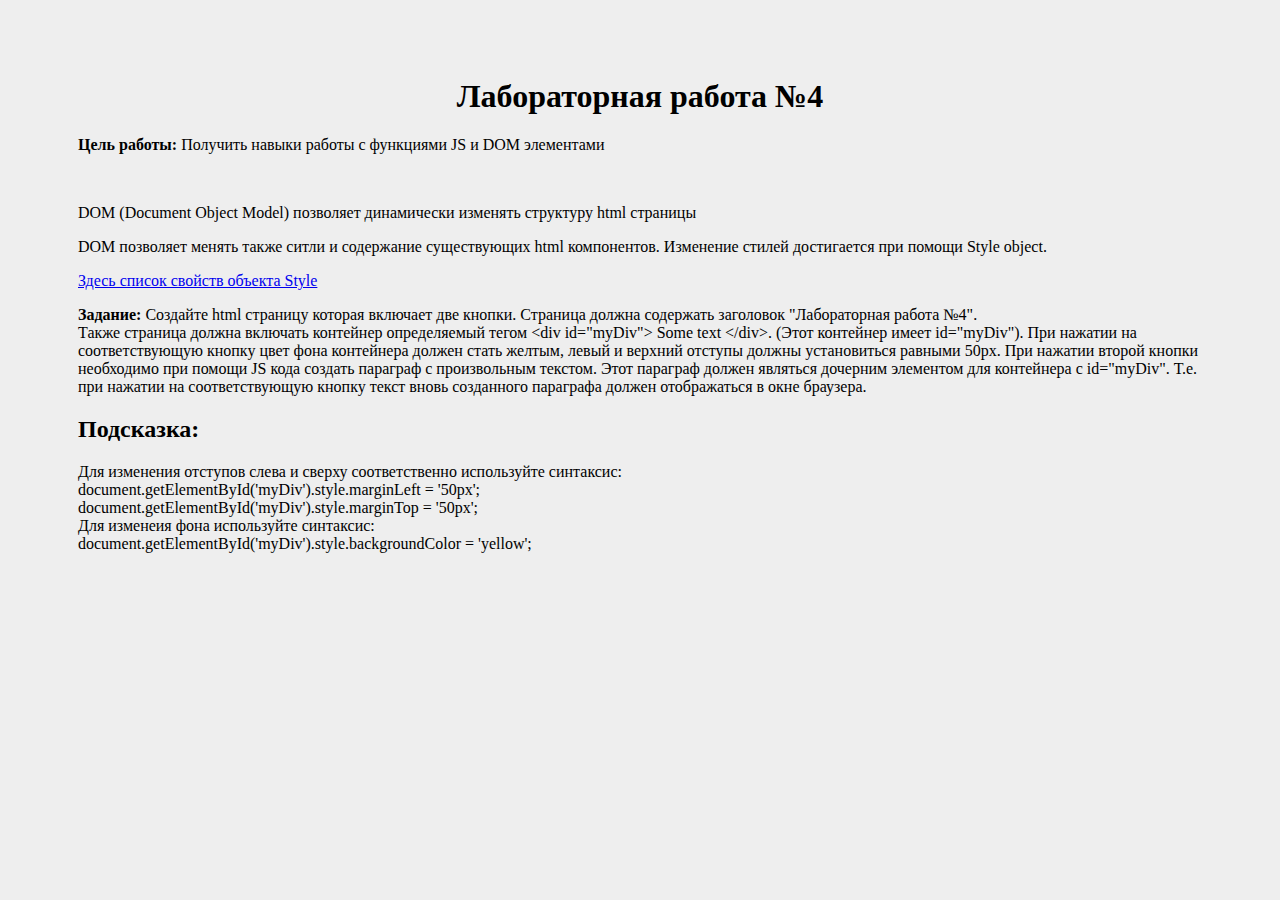
<file: labfour.html>
<html DOCTYPE! >
<head>
<title>
Лабораторная работа №3
</title>
<style>
body {
background-color:#eee;
padding:70px;
}
.container{
  display: flex;


}
body h1{
  text-align:center;
}
</style>

</head>
<body>
<div class="body_div">
<h1>Лабораторная работа №4</h1>
<p><b>Цель работы: </b> Получить навыки работы с функциями JS и DOM элементами</p>
<br>
<p>
  DOM (Document Object Model) позволяет динамически изменять структуру html страницы
  <p>
<p>DOM позволяет менять также ситли и содержание существующих html компонентов.
Изменение стилей достигается при помощи Style object.</p>

  <a href="https://www.w3schools.com/jsref/dom_obj_style.asp" target="_blank">
  Здесь список свойств объекта Style</a>


<p>
<b>Задание: </b>
Создайте html страницу которая включает две кнопки. Страница должна содержать
заголовок "Лабораторная работа №4". <br>Также страница должна включать контейнер определяемый тегом &ltdiv id="myDiv"&gt Some text &lt/div&gt. (Этот контейнер имеет id="myDiv").
При нажатии на соответствующую кнопку цвет фона контейнера должен стать желтым, левый и верхний отступы должны установиться равными 50px.
При нажатии второй кнопки необходимо при помощи JS кода создать параграф с произвольным текстом. Этот параграф должен являться дочерним элементом для контейнера с id="myDiv". Т.е. при
нажатии на соответствующую кнопку текст вновь созданного параграфа должен отображаться в окне браузера.
</div>
</p>
<p>
<b><h2>Подсказка:</h2></b> Для изменения отступов слева и сверху соответственно используйте синтаксис: <br>
document.getElementById('myDiv').style.marginLeft = '50px';<br>
document.getElementById('myDiv').style.marginTop = '50px';<br>
Для изменеия фона используйте синтаксис: <br>
document.getElementById('myDiv').style.backgroundColor = 'yellow';<br>

 </p>


</body>
</html>
</file>
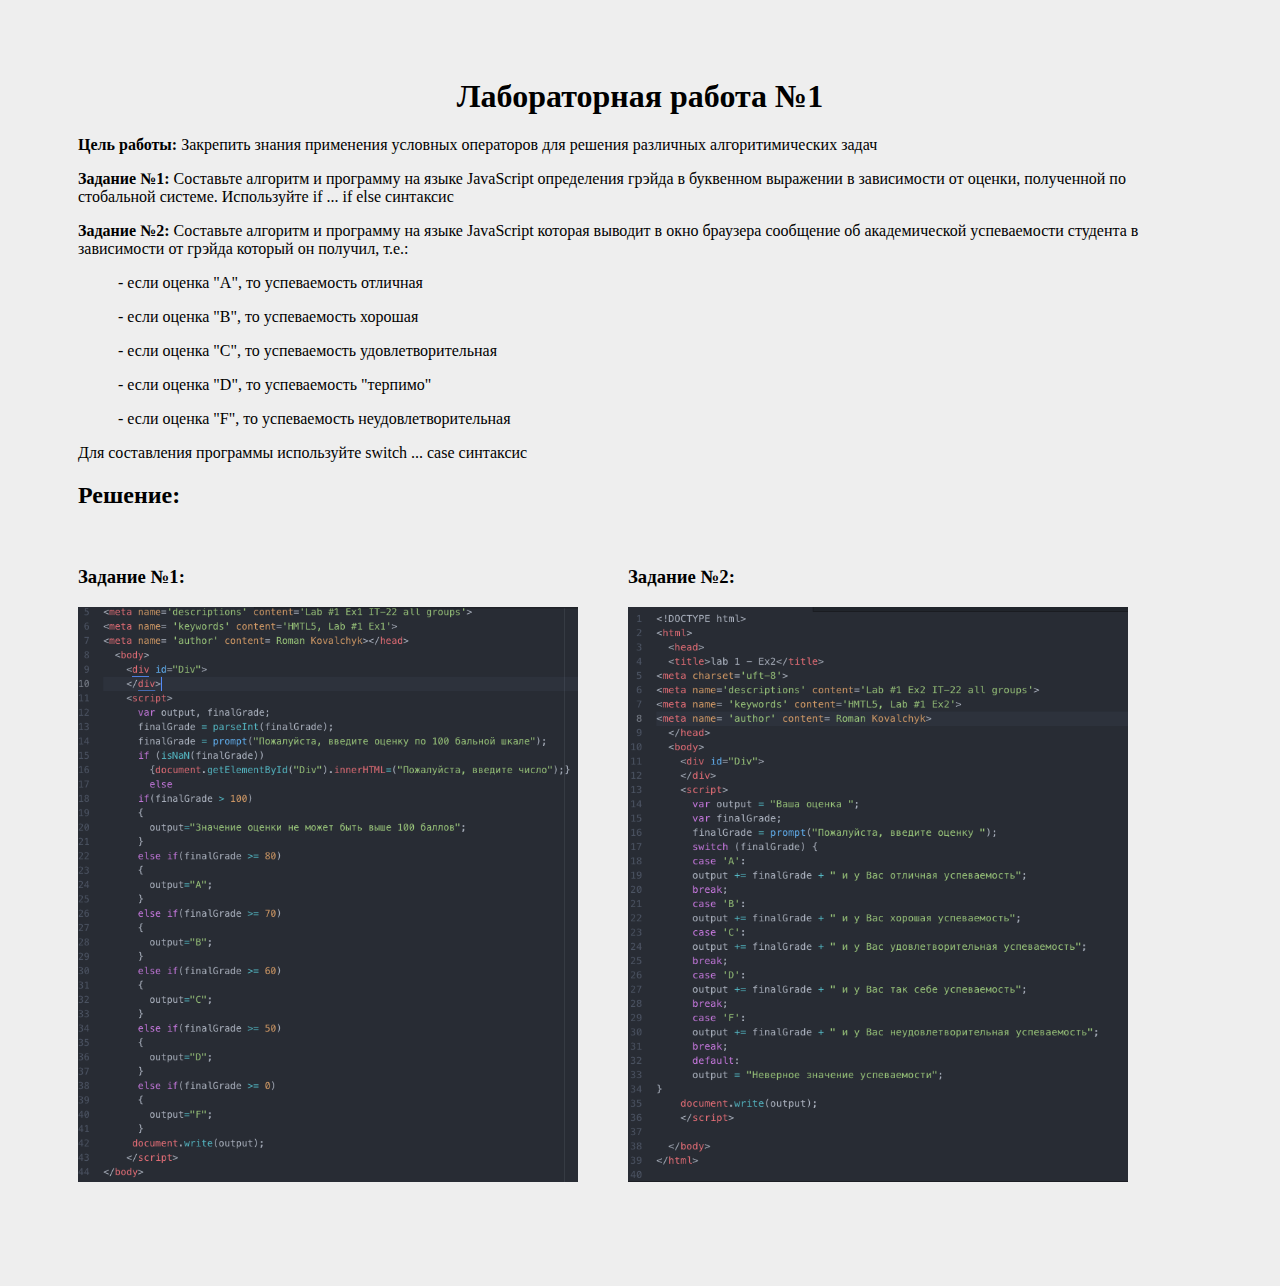
<file: labone.html>
<html>
<head>
<title>Лабораторная работа №1</title>
<style>
body {
background-color:#eee;
padding:70px;
}
.container{
  display: flex;


}
body h1{
  text-align:center;
}
</style>
</head>
<div class="body_div">
<h1>Лабораторная работа №1</h1>
<p><b>Цель работы: </b> Закрепить знания применения условных операторов для решения различных алгоритимических задач</p>
<p><b>Задание №1: </b>Составьте алгоритм и программу на языке JavaScript определения грэйда в буквенном выражении в зависимости от оценки, полученной по стобальной системе. Используйте if ... if else синтаксис</p>
<p><b>Задание №2: </b>Составьте алгоритм и программу на языке JavaScript которая выводит в окно браузера сообщение об академической успеваемости студента в зависимости от грэйда который он получил, т.е.:</p>
<ul>- если оценка "А", то успеваемость отличная</ul>
<ul>- если оценка "B", то успеваемость хорошая</ul>
<ul>- если оценка "C", то успеваемость удовлетворительная</ul>
<ul>- если оценка "D", то успеваемость "терпимо"</ul>
<ul>- если оценка "F", то успеваемость неудовлетворительная</ul>
<p>Для составления программы используйте switch ... case синтаксис</p>

<h2>Решение:</h2>
<br>
<div class="container">
<div>
<h3>Задание №1:</h3>

<img src="images/lab1ex1.png" alt="some js code" style="width:500px; margin-right: 50px;">
</div>
<div>
<h3>Задание №2:</h3>
<img src="images/lab2ex2.png" alt="some js code" style="width:500px; height: 87%;">
</div>

</div>
</div>
</html>
</file>
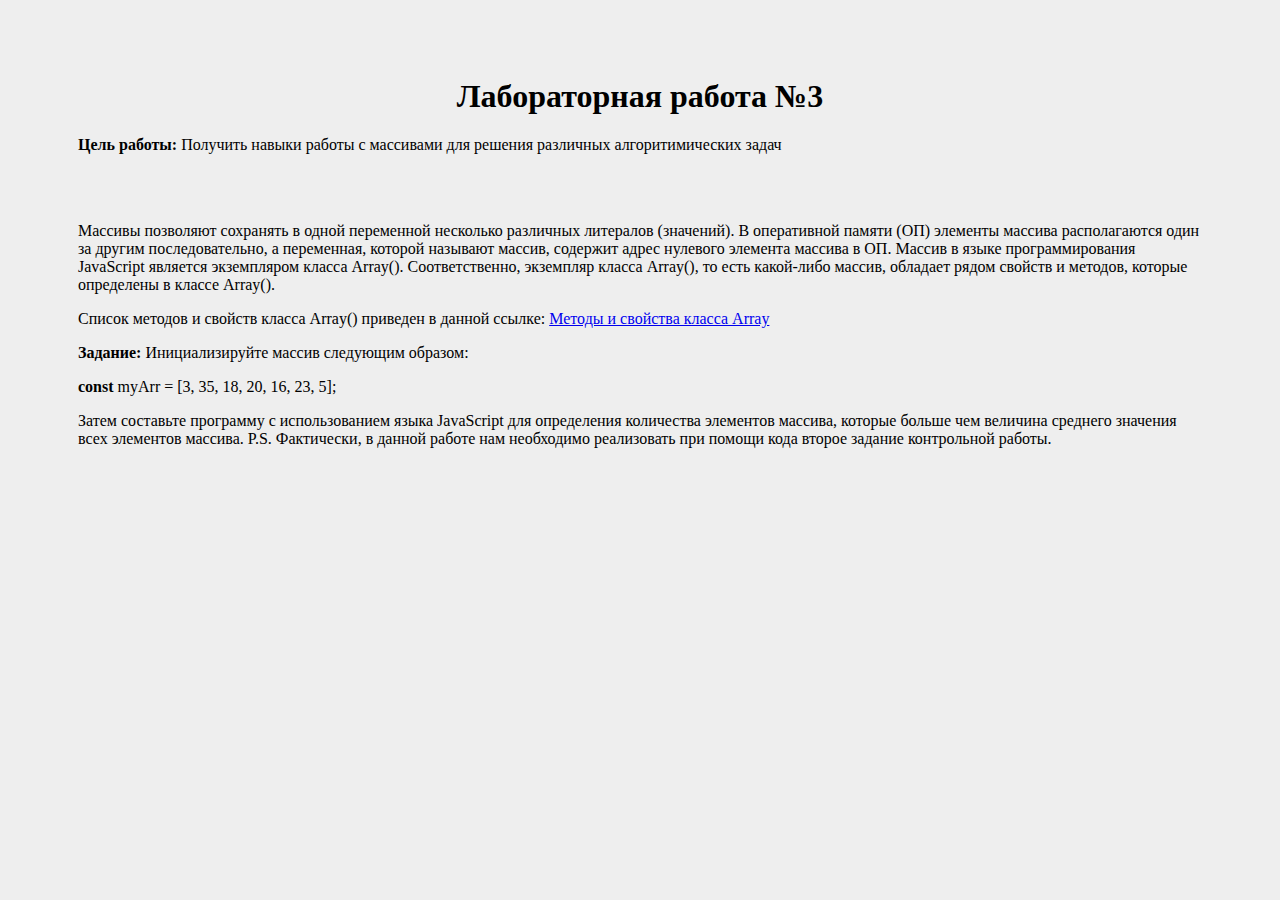
<file: labthree.html>
<html DOCTYPE! >
<head>
<title>
Лабораторная работа №3
</title>
<style>
body {
background-color:#eee;
padding:70px;
}
.container{
  display: flex;


}
body h1{
  text-align:center;
}
</style>

</head>
<body>
<div class="body_div">
<h1>Лабораторная работа №3</h1>
<p><b>Цель работы: </b> Получить навыки работы с массивами для решения различных алгоритимических задач</p>
<br><br>
<p>
  Массивы позволяют сохранять в одной переменной несколько различных литералов (значений).
  В оперативной памяти (ОП) элементы массива располагаются один за другим последовательно, а переменная, которой называют массив, содержит адрес нулевого элемента массива в ОП.
  Массив в языке программирования JavaScript является экземпляром класса Array(). Соответственно, экземпляр класса Array(), то есть какой-либо массив,  обладает рядом свойств и методов, которые определены в классе Array().
  <p>
Список методов и свойств класса Array() приведен в данной ссылке:

  <a href="https://www.w3schools.com/jsref/jsref_obj_array.asp" target="_blank">
  Методы и свойства класса Array</a>


<p>
<b>Задание: </b>
Инициализируйте массив следующим образом:
</p>
<p>
<b>const</b> myArr = [3, 35, 18, 20, 16, 23, 5];
 </p>
<p>
Затем составьте программу с использованием языка JavaScript для определения количества элементов массива, которые больше чем величина среднего значения всех элементов массива. P.S. Фактически, в данной работе нам необходимо реализовать при помощи кода второе задание контрольной работы.
</p>

</body>
</html>
</file>
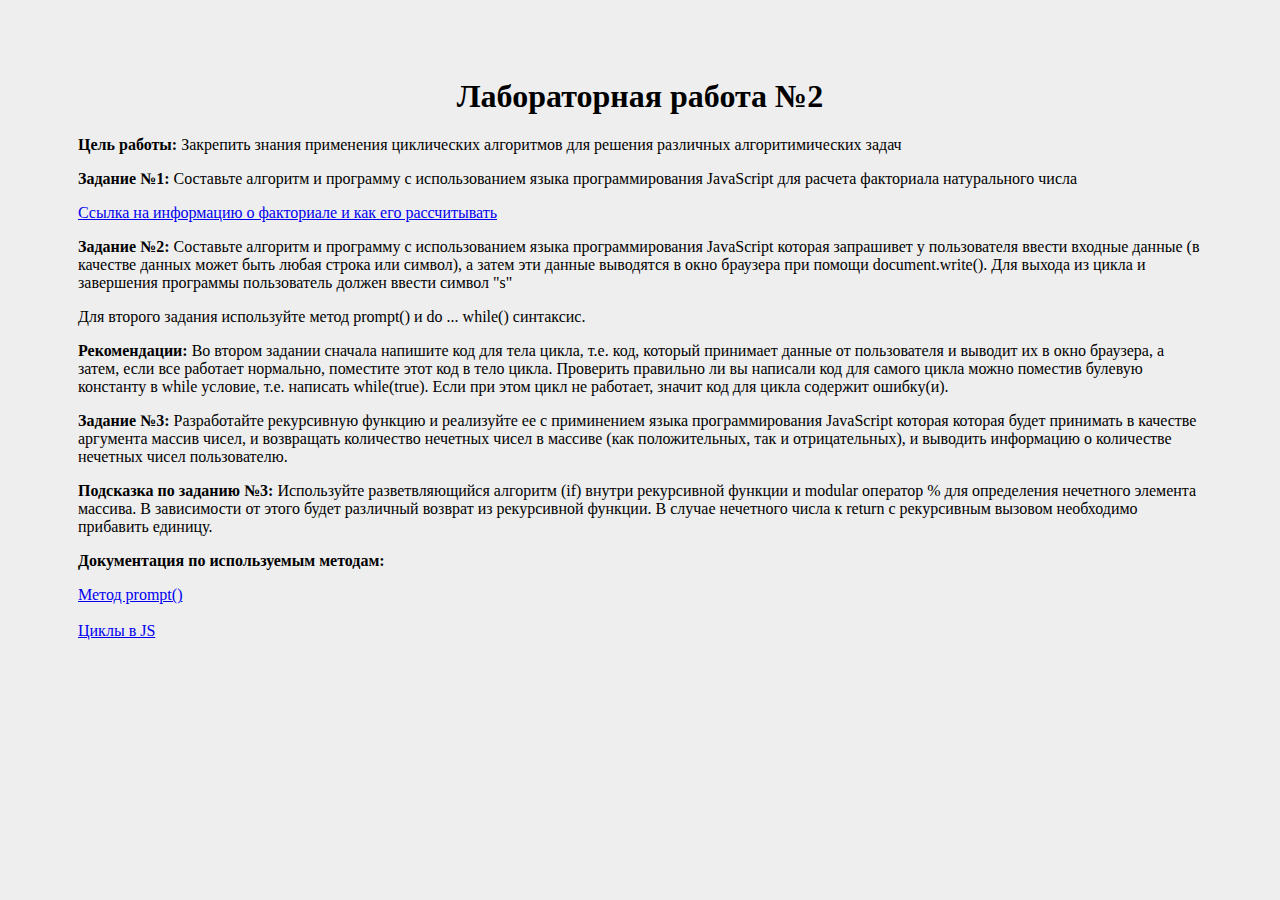
<file: labtwo.html>
<html DOCTYPE! >
<head>
<title>
Лабораторная работа №2
</title>
<style>
body {
background-color:#eee;
padding:70px;
}
.container{
  display: flex;


}
body h1{
  text-align:center;
}
</style>

</head>
<body>
<div class="body_div">
<h1>Лабораторная работа №2</h1>
<p><b>Цель работы: </b> Закрепить знания применения циклических алгоритмов для решения различных алгоритимических задач</p>
<p><b>Задание №1: </b>Составьте алгоритм и программу с использованием языка программирования JavaScript для расчета факториала натурального числа </p>
<a href="https://skysmart.ru/articles/mathematic/chto-takoe-faktorial-chisla" target="_blank"> Ссылка на информацию о факториале и как его рассчитывать</a><br/>

<p><b>Задание №2: </b>Составьте алгоритм и программу с использованием языка программирования JavaScript которая запрашивет у пользователя ввести входные данные (в качестве данных может быть любая строка или символ), а затем эти данные выводятся в окно браузера при помощи document.write(). Для выхода из цикла и завершения программы пользователь должен ввести символ "s"</p>
<p>Для второго задания используйте метод prompt() и do ... while() синтаксис. </p>
<p><b>Рекомендации: </b>Во втором задании сначала напишите код для тела цикла, т.е. код, который принимает данные от пользователя и выводит их в окно браузера, а затем, если все работает нормально, поместите этот код в тело цикла. Проверить правильно ли вы написали код для самого цикла можно поместив булевую константу в while условие, т.е. написать while(true). Если при этом цикл не работает, значит код для цикла содержит ошибку(и).</p>

<p><b>Задание №3: </b>Разработайте рекурсивную функцию и реализуйте ее с приминением языка программирования JavaScript которая которая будет принимать в качестве аргумента массив чисел,
  и возвращать количество нечетных чисел в массиве (как положительных, так и отрицательных), и выводить информацию о количестве нечетных чисел пользователю.</p>

<p><b>Подсказка по заданию №3: </b>Используйте разветвляющийся алгоритм (if) внутри рекурсивной функции и modular оператор % для определения нечетного элемента массива. В зависимости от этого будет различный возврат из рекурсивной функции. В случае нечетного числа к return с рекурсивным вызовом необходимо прибавить единицу.</p>

<p><b>Документация по используемым методам: </b></p>
<a href="https://developer.mozilla.org/en-US/docs/Web/API/Window/prompt" target="_blank">
Метод prompt()<br/><br/> <a href="https://developer.mozilla.org/en-US/docs/Web/JavaScript/Guide/Loops_and_iteration" target="_blank"> Циклы в JS

</body>
</html>
</file>
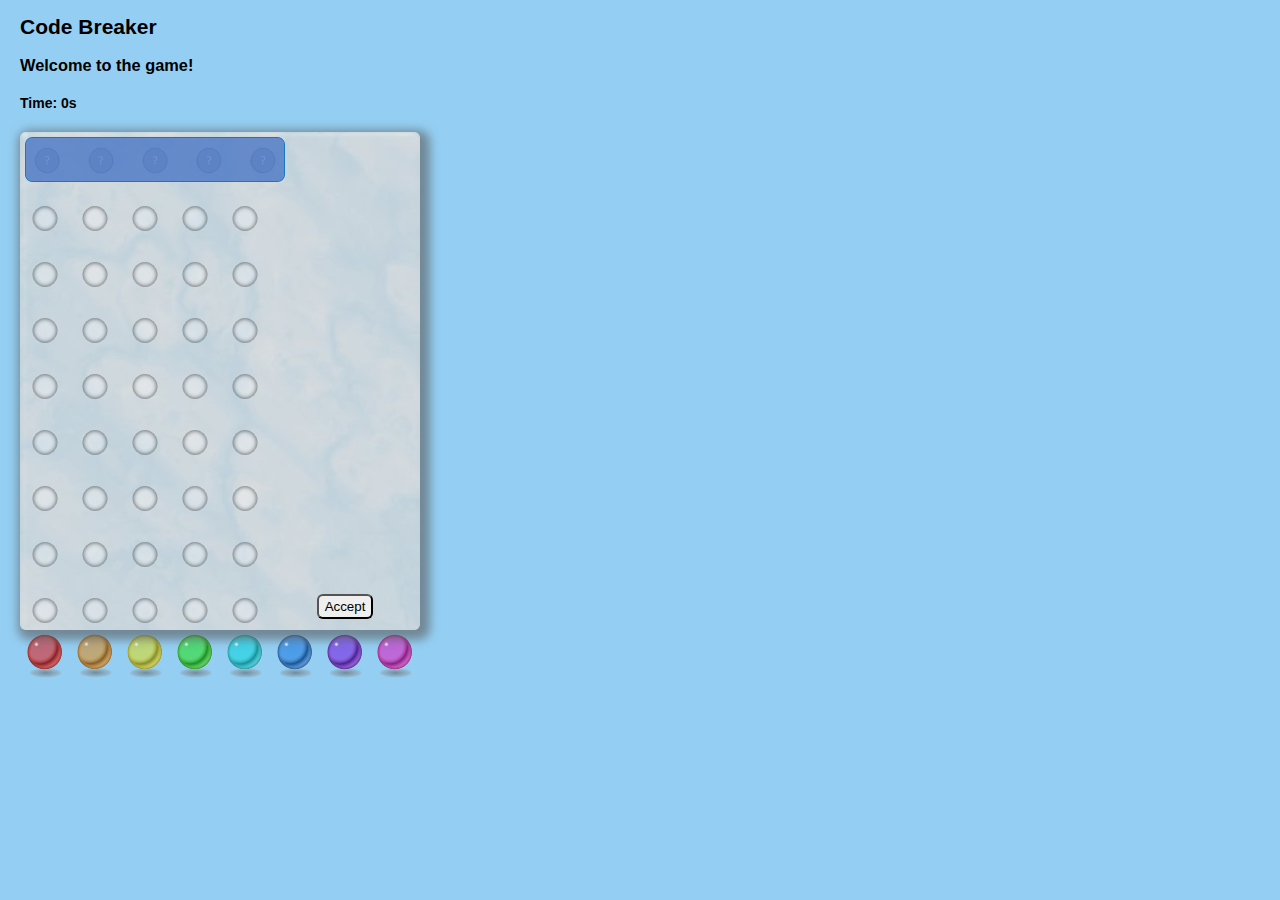
<file: codebreaker/code_breaker_client.html>
<!DOCTYPE html>
<!--EECS 1012-->
<html lang="en">
<head>
  <meta charset="UTF-8"/>
  <title> Code Breaker </title>
  <link rel="stylesheet" type="text/css" href="code_breaker_client.css" title="style" />
  <script src="https://ajax.googleapis.com/ajax/libs/jquery/3.3.1/jquery.min.js"></script>
  <script src="code_breaker_client.js"></script>
</head>
<body>
<div id="main">
<h2>Code Breaker</h2>
<h3>Welcome <span id="name"></span> to the game!</h3>
<h4>Time: <span id="timer">0s</span></h4>
    <div id="gameboard">
        <img src="./images/cover.png" id="cover"/>
		
        <div id="coderow">
        </div>
    </div>
	
    <div id="pegselection">
    </div>

</div>
</body>
</html>
</file>
<file: codebreaker/code_breaker_client.css>
body {
    font-family: Helvetica,Arial,sans-serif;
    line-height: 20px;
    margin: 0px 0px 0px 20px;
    font-size: 14px;
    background-color: #94cff3;
}

img {
    border: 0 none;
	/*margin-left: 1px;*/
}

img[id*='shadow'] {
	opacity: 1;
}

#name {
    color: red;
}

#gameboard {
    width: 400px;
    height: 500px;
    margin-left: 0px;
    margin-right: auto;
    background-color: black;
    background: url("./images/background2.jpg") repeat;
    -webkit-box-shadow: 4px 4px 10px 6px rgba(90, 90, 90, 0.6);
    position: relative;
    -webkit-border-radius: 6px;
}

#cover {
    position: absolute;
    top: 5px;
    left: 5px;
    margin: 0px;
    padding: 0px;
    visibility: visible;
}

.attempt {
    margin: 6px 0px 6px 0px;
    padding: 0px;
    width: 400px;
    height: 50px;
}

#acceptcode {
    position: absolute;
    top: 450px;
    left: 250px;
    width: 150px;
    height: 50px;
    text-align: center;
    margin: 0px;
    padding: 0px;
}

#acceptcode input{
    margin-top: 12px;
    padding: 6px 6px;
    text-align: center;
    padding: 3px 6px 3px;
    border-width: 2px;
    border-radius: 6px;
}
</file>
